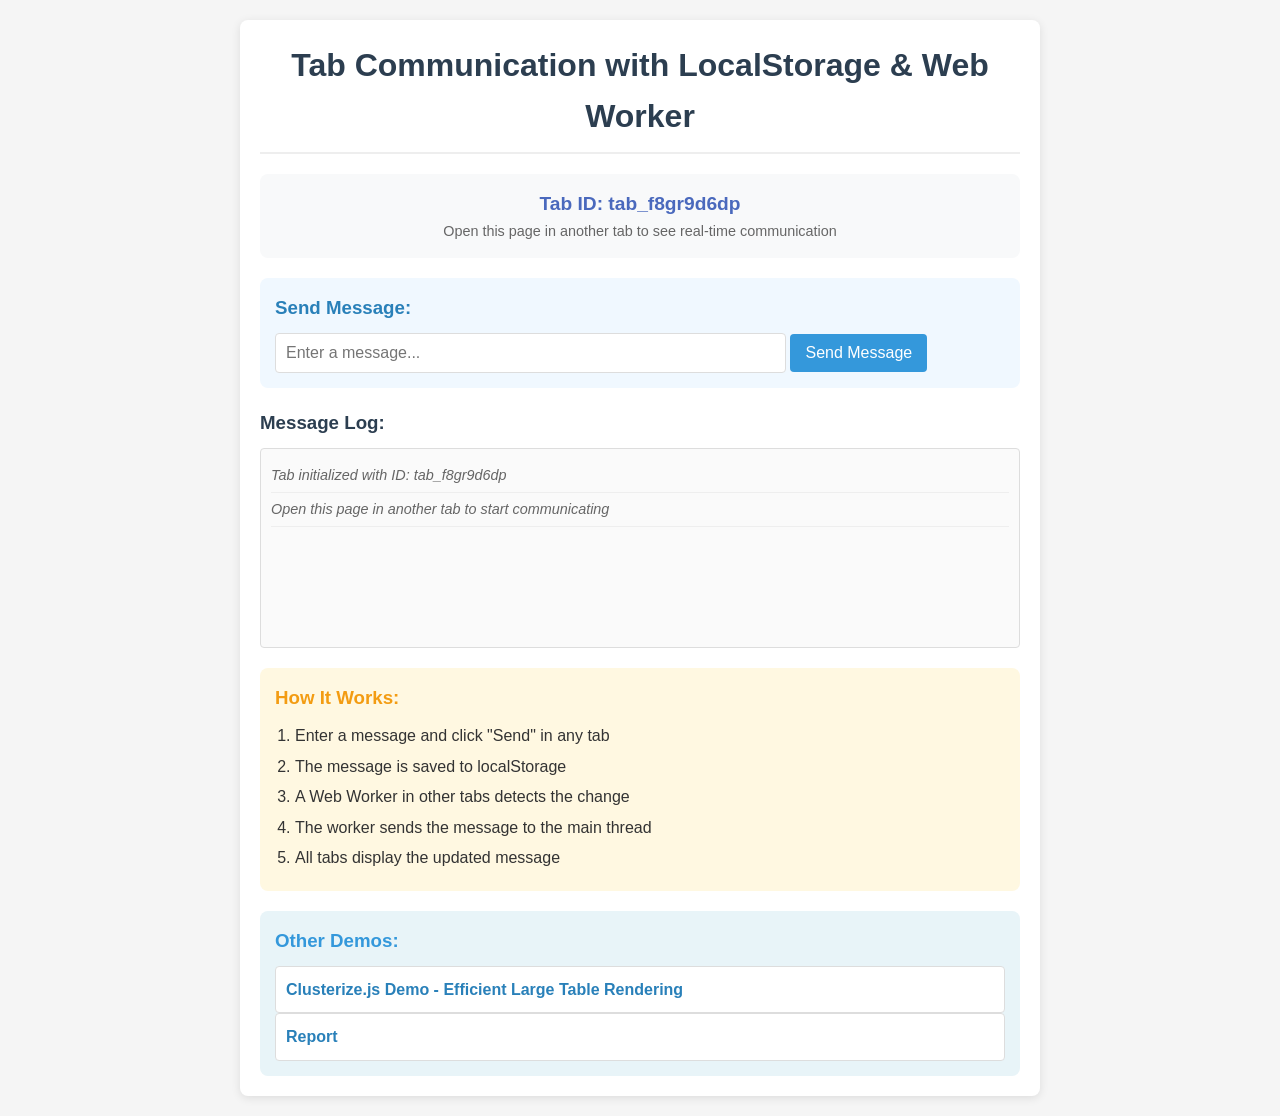
<file: index.html>
<!DOCTYPE html>
<html lang="en">
<head>
    <meta charset="UTF-8">
    <meta name="viewport" content="width=device-width, initial-scale=1.0">
    <title>LocalStorage & Worker Demo</title>
    <link rel="stylesheet" href="style.css">
</head>
<body>
    <div class="container">
        <h1>Tab Communication with LocalStorage & Web Worker</h1>
        
        <div class="tab-identifier">
            <h2>Tab ID: <span id="tabId"></span></h2>
            <p>Open this page in another tab to see real-time communication</p>
        </div>
        
        <div class="control-panel">
            <h3>Send Message:</h3>
            <input type="text" id="messageInput" placeholder="Enter a message...">
            <button id="sendButton">Send Message</button>
        </div>
        
        <div class="message-log">
            <h3>Message Log:</h3>
            <div id="messageLog"></div>
        </div>
        
        <div class="info">
            <h3>How It Works:</h3>
            <ol>
                <li>Enter a message and click "Send" in any tab</li>
                <li>The message is saved to localStorage</li>
                <li>A Web Worker in other tabs detects the change</li>
                <li>The worker sends the message to the main thread</li>
                <li>All tabs display the updated message</li>
            </ol>
        </div>
        
        <div class="other-demos">
            <h3>Other Demos:</h3>
            <a href="clusterize-demo.html" class="demo-link">Clusterize.js Demo - Efficient Large Table Rendering</a>
            <a href="report.html" class="demo-link">Report</a>

        </div>
    </div>
    
    <script src="main.js"></script>
</body>
</html>
</file>
<file: style.css>
/* style.css */

* {
    margin: 0;
    padding: 0;
    box-sizing: border-box;
}

body {
    font-family: 'Segoe UI', Tahoma, Geneva, Verdana, sans-serif;
    line-height: 1.6;
    color: #333;
    background-color: #f5f5f5;
    padding: 20px;
}

.container {
    max-width: 800px;
    margin: 0 auto;
    background-color: white;
    border-radius: 8px;
    box-shadow: 0 2px 10px rgba(0, 0, 0, 0.1);
    padding: 20px;
}

h1 {
    color: #2c3e50;
    text-align: center;
    margin-bottom: 20px;
    padding-bottom: 10px;
    border-bottom: 2px solid #eee;
}

.tab-identifier {
    background-color: #f8f9fa;
    padding: 15px;
    border-radius: 8px;
    text-align: center;
    margin-bottom: 20px;
}

.tab-identifier h2 {
    font-size: 1.2rem;
    color: #4a69bd;
}

.tab-identifier p {
    font-size: 0.9rem;
    color: #666;
}

.control-panel {
    background-color: #f0f8ff;
    padding: 15px;
    border-radius: 8px;
    margin-bottom: 20px;
}

.control-panel h3 {
    margin-bottom: 10px;
    color: #2980b9;
}

#messageInput {
    width: 70%;
    padding: 10px;
    border: 1px solid #ddd;
    border-radius: 4px;
    font-size: 1rem;
}

#sendButton {
    padding: 10px 15px;
    background-color: #3498db;
    color: white;
    border: none;
    border-radius: 4px;
    cursor: pointer;
    font-size: 1rem;
    transition: background-color 0.3s;
}

#sendButton:hover {
    background-color: #2980b9;
}

.message-log {
    margin-bottom: 20px;
}

.message-log h3 {
    color: #2c3e50;
    margin-bottom: 10px;
}

#messageLog {
    height: 200px;
    overflow-y: auto;
    border: 1px solid #ddd;
    border-radius: 4px;
    padding: 10px;
    background-color: #fafafa;
}

.message {
    padding: 8px 12px;
    border-radius: 8px;
    margin-bottom: 8px;
    max-width: 80%;
}

.sent {
    background-color: #dcf8c6;
    margin-left: auto;
    text-align: right;
}

.received {
    background-color: #e3f2fd;
    position: relative;
}

.received::before {
    content: '🔄';
    position: absolute;
    left: -20px;
    top: 50%;
    transform: translateY(-50%);
    font-size: 12px;
}

.received-direct {
    background-color: #e8f5e9;
    position: relative;
}

.received-direct::before {
    content: '📩';
    position: absolute;
    left: -20px;
    top: 50%;
    transform: translateY(-50%);
    font-size: 12px;
}

.sender {
    font-weight: bold;
    margin-right: 6px;
}

.time {
    font-size: 0.75em;
    color: #666;
    display: block;
    margin-top: 2px;
}

.log {
    padding: 5px 0;
    color: #666;
    font-style: italic;
    font-size: 0.9em;
    border-bottom: 1px solid #eee;
}

.info {
    background-color: #fff8e1;
    padding: 15px;
    border-radius: 8px;
    margin-bottom: 20px;
}

.info h3 {
    color: #f39c12;
    margin-bottom: 10px;
}

.info ol {
    padding-left: 20px;
}

.info li {
    margin-bottom: 5px;
}

.other-demos {
    background-color: #e8f4f8;
    padding: 15px;
    border-radius: 8px;
}

.other-demos h3 {
    color: #3498db;
    margin-bottom: 10px;
}

.demo-link {
    display: block;
    padding: 10px;
    background-color: #ffffff;
    border: 1px solid #ddd;
    border-radius: 4px;
    color: #2980b9;
    text-decoration: none;
    font-weight: bold;
    transition: all 0.3s ease;
}

.demo-link:hover {
    background-color: #f0f8ff;
    border-color: #3498db;
    transform: translateX(5px);
}
</file>
